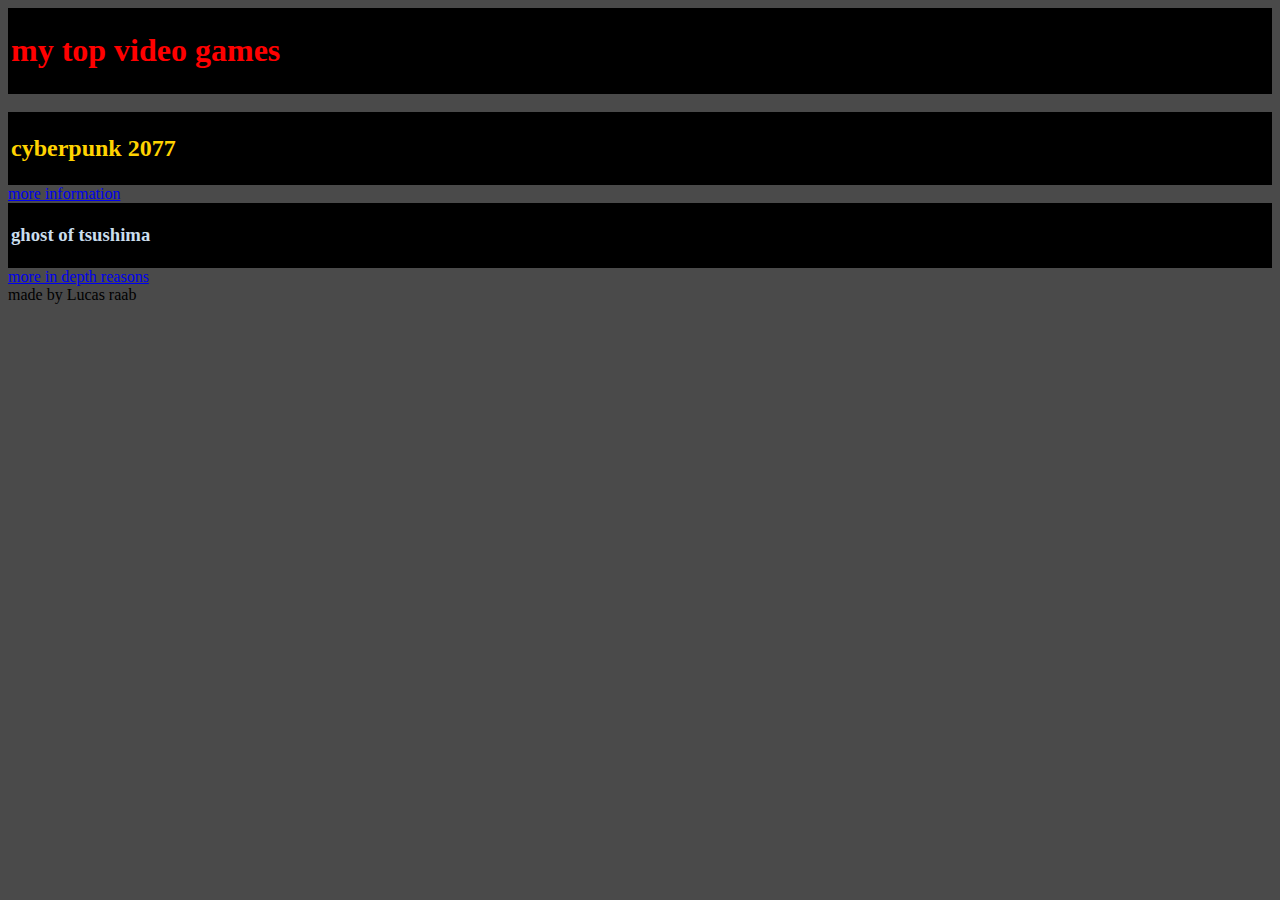
<file: index.html>
<!Doctype html>
<html lang="en">

<head>
    <meta charset="UTF-8">
    <meta name="viewport" content="width=device-width, initial-scale=1.0">
    <title> my favorite video games</title>
    <link rel="stylesheet" href="styles/main.css/styles.css">
</head>

<body>
    <main>
    <div id=red>
        <header>
            <h1>my top video games</h1>
        </header>
    </div> <br>
    <div>
    <h2> cyberpunk 2077</h2>
</div>
    <nav> <a href=pages/cyberpunk2077.html> more information </a></nav>
    <article>
        <div id="blue">
        <header>
            <h3> ghost of tsushima</h3>
        </header>
    </div>
        <nav> <a href=pages/ghost.html>more in depth reasons </a> </nav>
    </article>
</main>


    <footer> made by Lucas raab </footer>

</body>

</html>
</file>
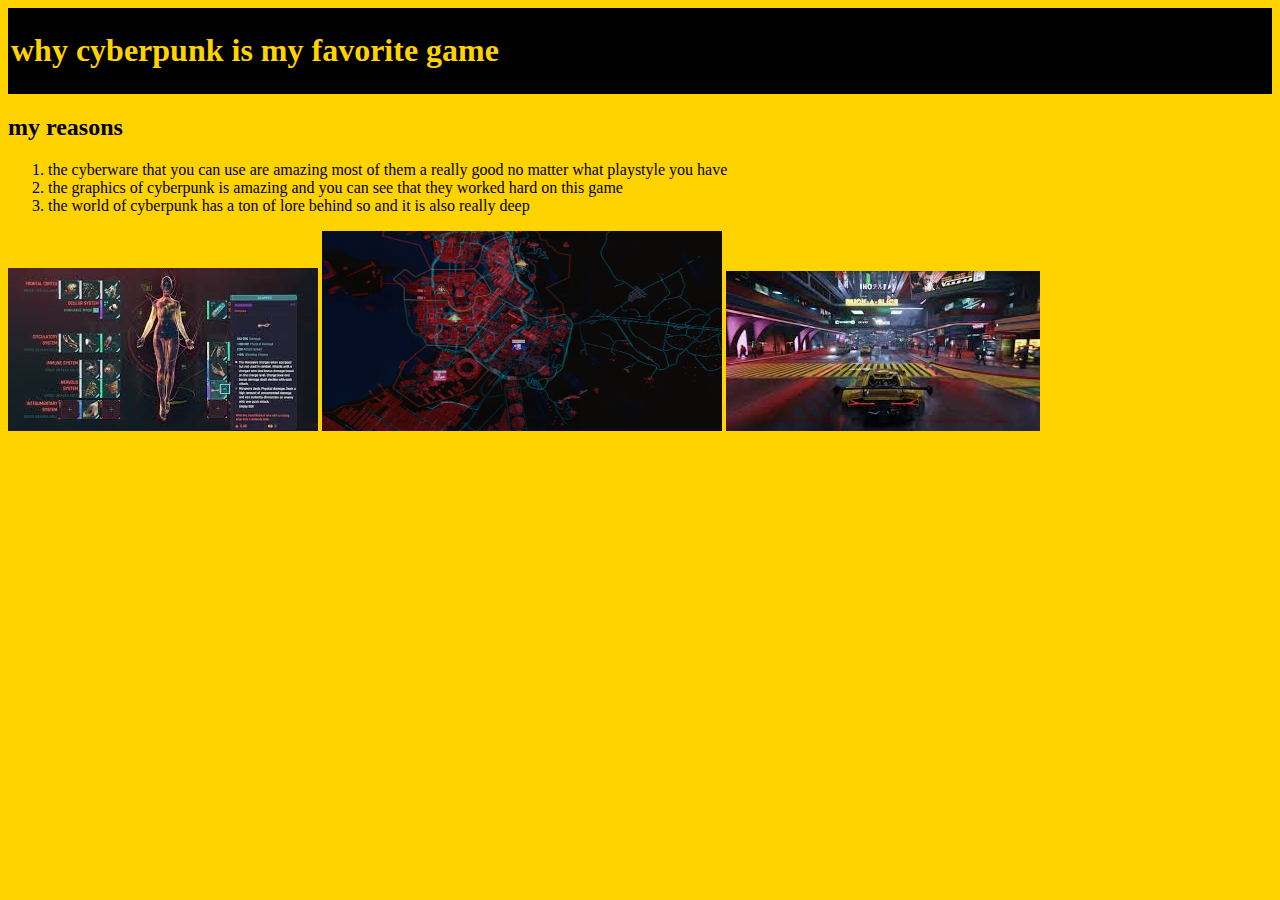
<file: pages/cyberpunk2077.html>
<!Doctype html>
<html lang="en">

<head>
    <meta charset="UTF-8">
    <meta name="viewport" content="width=device-width, initial-scale=1.0">
    <title> cyberpunk</title>
    <link rel="stylesheet" href="../styles/main.css/styles.css">
    <style> body{background-color:#FFD300} </style>
</head>

<body> 
    <main>
    <div>
    <header> <h1> why cyberpunk is my favorite game </h1></header>
</div>
<section>
<h2> my reasons</h2>
      
    <ol> 
        <li> the cyberware that you can use are amazing most of them a really good no matter what playstyle you have  </li>  
        <li>  the graphics of cyberpunk is amazing and you can see that they worked hard on this game </li>
        <li> the world of cyberpunk has a  ton of lore behind so and it is also really deep</li>
      
   
    </ol>
</section>

 <aside>
<img src="../pictures/cyberware.jpeg" alt="a pictur of cyberware" class="left">
<img src="../pictures/cyberpunkmap.png" alt="picture of the map from cyberpunk" style="width:400px;height:200px">
<img src="../pictures/cyberpunkcar.jpeg" alt="a picture of a car going thourgh acity in cyberpunk">
</aside>
</main>
</body>
</html>
</file>
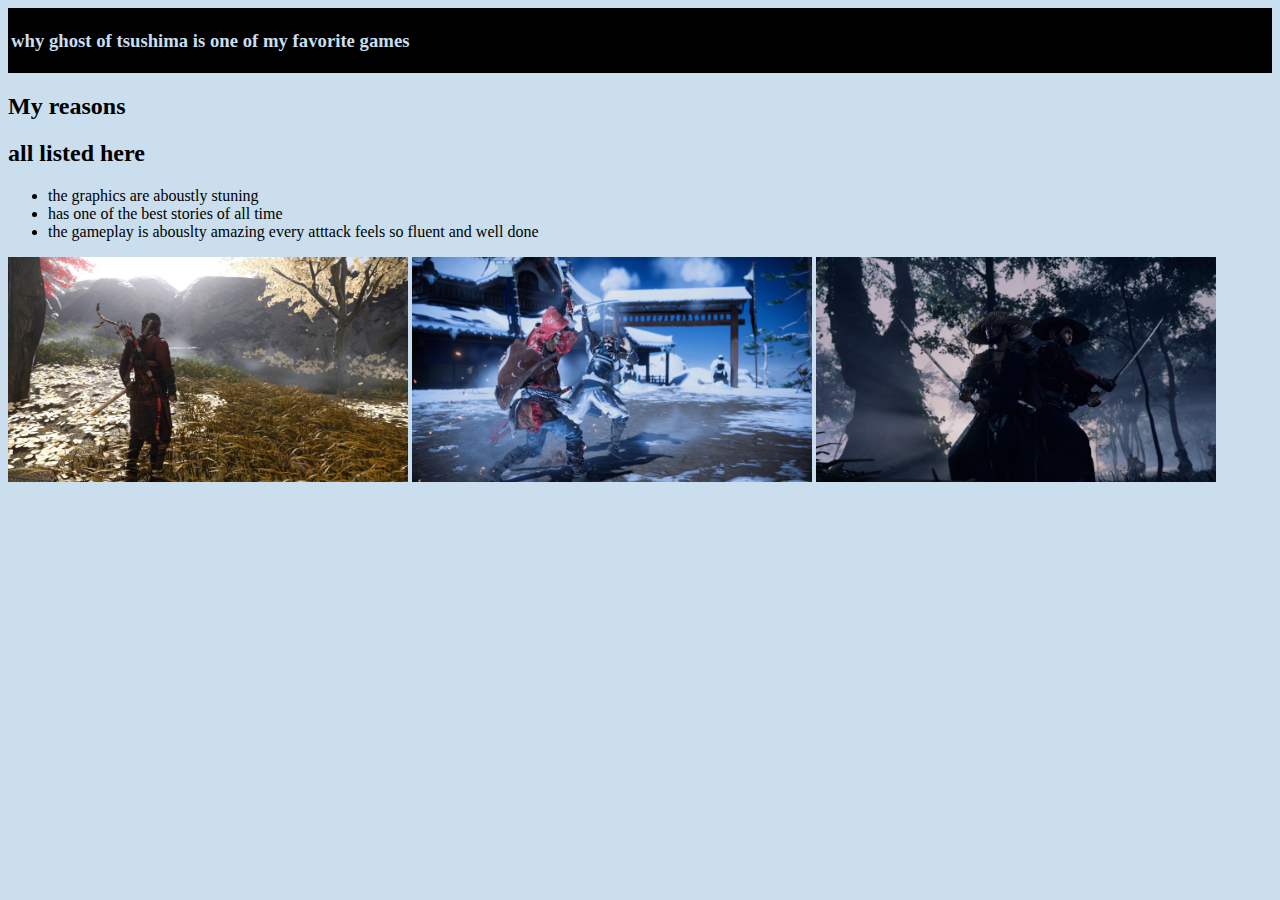
<file: pages/ghost.html>
<!Doctype html>
<html lang="en">

<head>
    <meta charset="UTF-8">
    <meta name="viewport" content="width=device-width, initial-scale=1.0">
    <title> ghost of tsuhima</title>
    <link rel="stylesheet" href="../styles/main.css/styles.css">
    <style>
        body {
            background-color: #cadeed
        }
    </style>
</head>

<body>
    <main>
    <div id="blue">
        <header>
            <h3> why ghost of tsushima is one of my favorite games </h3>
        </header>
    </div>
    <article>
        <h2> My reasons </h2>
        <section>
            <h2>all listed here </h2>

            <ul>
                <li> the graphics are aboustly stuning </li>
                <li> has one of the best stories of all time </li>
                <li> the gameplay is abouslty amazing every atttack feels so fluent and well done </li>


            </ul>
        </section>
        <aside>
            <img src="../pictures/Ghost-of-Tsushima-PS4-1.jpg" alt=" picture from ghost of tusima" style="width:400px">
            <img src="../pictures/jinfighting.jpg" alt="samurai fighting" style="width:400px">
            <img src="../pictures/jinstrawhat.jpg" alt="strawhat with samurai" style="width:400px">
        </aside>
    </article>
</main>
</body>

</html>
</file>
<file: styles/main.css/styles.css>
body {
     background-color: #4a4a4a;
 }




 div {
     border: solid black;
     background-color: black;
     color: #FFD300
 }

 #blue {
     border: solid black;
     background-color: black;
     color: #cadeed
 }

 #red {
     border: solid black;
     background-color: black;
     color: red
    }
</file>
